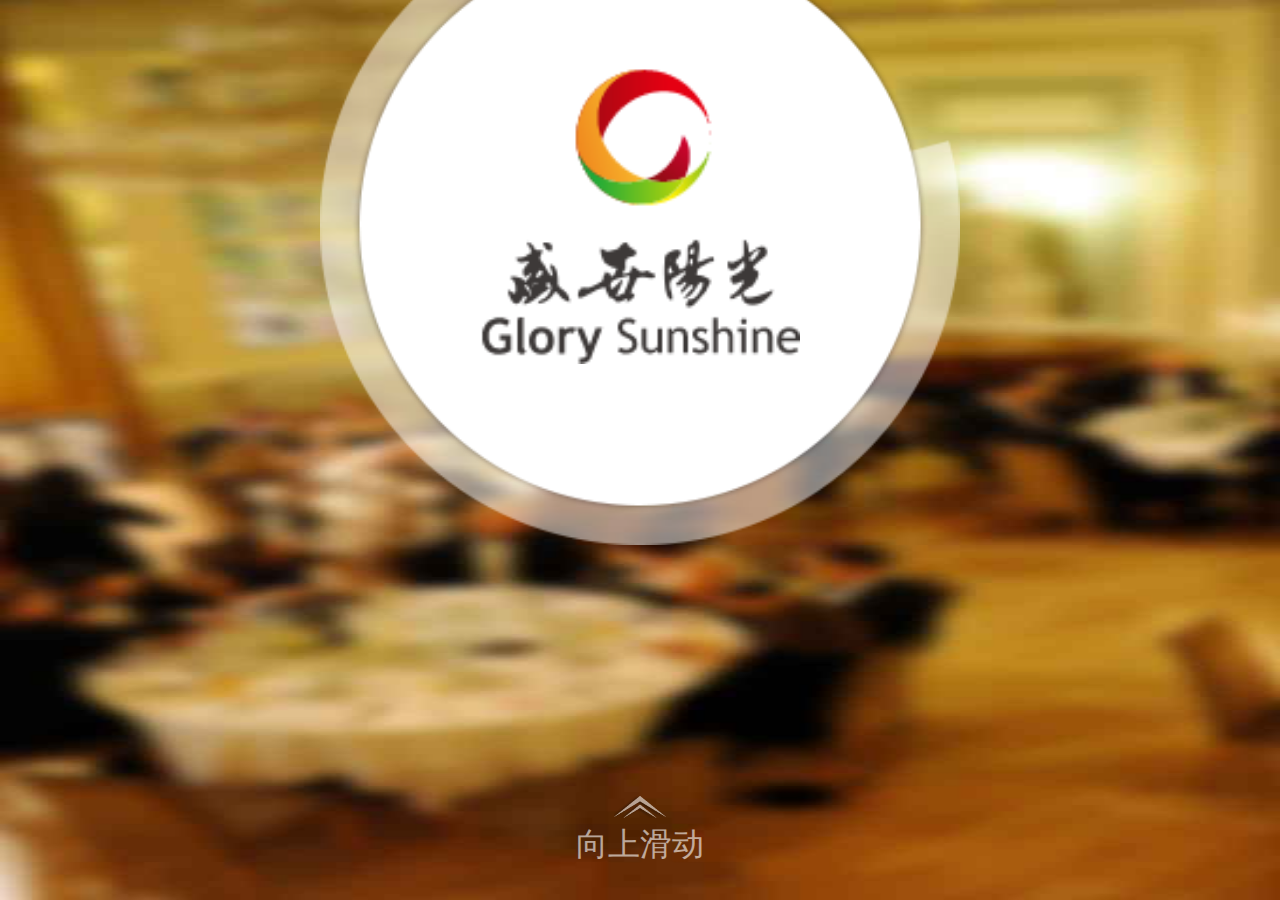
<file: index.html>
<!DOCTYPE html>
<html style="height:100%;">
	<head>
		<meta http-equiv="Content-Type" content="text/html; charset=utf-8">
		<meta http-equiv="X-UA-Compatible" content="IE=Edge"/>
		<meta name="viewport" content="minimal-ui, width=device-width, initial-scale=1,maximum-scale=1, user-scalable=no">
		<meta content="black"name="apple-mobile-web-app-status-bar-style"/>
		<title>请柬</title>

		<link rel="stylesheet" href="css/main.css" />
		<script type="text/javascript" src="js/jquery-2.1.0.min.js"></script>
		<script type="text/javascript" src="js/jquery.queryloader2.js"></script>
		<script type="text/javascript" src="js/jquery.touchwipe.1.1.1.js"></script>
		<script type="text/javascript" src="js/function.js"></script>
		<script>
			//android系统上为html添加class：devic-android
			var classNames = [];
			if (navigator.userAgent.match(/android/i)) classNames.push('device-android');
			var html = document.getElementsByTagName('html')[0];
			if (html.classList) html.classList.add.apply(html.classList, classNames);
			
			//加载动画
			jQuery.noConflict();
			(function($) {
				$(document).ready(function () {
				    $("body").queryLoader2({
				    	backgroundColor: '#FFFFFF',
				    	barColor: '#CC0000',
				    	barHeight: 3
				    });
				});
			})(jQuery);
		</script>
	</head>
	<body style="margin:0;padding:0;height:100%; overflow: hidden;">
		<div id="stage">
			<!--
			<div id="scene-5" class="responsive scene">
							<h1 class="label">鑱旂郴鏂瑰紡</h1>
						</div>-->
			
			
			<div id="scene-2" class="responsive scene">
				<h1 class="label">会议安排</h1>
				<table class="schedule">
					<tr>
						<td><h2> 第一幕 </h2>
						<p>
							09:00-09:30
							<br/>
							开幕介绍词
						</p></td>
						<td><h2> 第二幕 </h2>
						<p>
							2012年3月2日-2012年3月2日
							<br/>
							学术报告
						</p></td>
						<td><h2> 第三幕 </h2>
						<p>
							09:00-09:30
							<br/>
							午餐
						</p></td>
						<td><h2> 第四幕 </h2>
						<p>
							09:00-09:30
							<br/>
							学术讨论
						</p></td>
						<td><h2> 第五幕 </h2>
						<p>
							09:00-09:30
							<br/>
							有奖竞猜
						</p></td>
						<td><h2> 第六幕 </h2>
						<p>
							09:00-09:30
							<br/>
							看电影
						</p></td>
						<td><h2> 第七幕 </h2>
						<p>
							09:00-09:30
							<br/>
							吃夜宵
						</p></td>
						<td><h2> 第八幕 </h2>
						<p>
							09:00-09:30
							<br/>
							休息
						</p></td>
					</tr>
				</table>
				<div class="center sign-up">
					<button id="sign-up" class="btn-sign"></button>
				</div>
				<div class=""  style="position: absolute; bottom: 0px; width: 100%; height: 50%;">
					<table class="meeting-info" style="z-index: 100">
						<tbody>
							<tr>
								<td rowspan="3">
									<div class="meeting-calendar">
										<span>November</span>
										<strong>21</strong>
									</div>
								</td>
								<td>
									<div class="icon">
										<img src="images/icon_01.png" style="width: 18px;" />
									</div>
								</td>
								<td class="meeting-item"><p>2014年10月11日 12：00-15：00</p></td>
							</tr>
							<tr>
								<td>
									<div class="icon">
										<img src="images/icon_02.png"  style="width: 18px;" />
									</div>
								</td>
								<td class="meeting-item"><p>会议规模 200人</p></td>
							</tr>
							<tr>
								<td>
									<div class="icon">
										<img src="images/icon_03.png"  style="width: 18px;" />
									</div>
								</td>
								<td class="meeting-item"><p>中国广州 大学城</p></td>
							</tr>
						</tbody>
					</table>
					<div class="map" id="map" style="width: 100%; max-height: 10%;z-index: 100">
						<img src="images/map.jpg" alt="地图" style="width: 100%;" />
							<!--
							<script type="text/javascript" src="http://api.map.baidu.com/api?v=1.4"></script>
													<script type="text/javascript"> 
													var map = new BMap.Map("map"); 
													var point = new BMap.Point(116.404, 39.915); 
													map.centerAndZoom(point, 15); -->
							
					</script>
					</div>
				</div>
				<div class="adv">
					<div class="nav-bar">
						<img class="logo-2" src="images/logo_02.png" width="91" />
					</div>
					<div class="slider">
						<table class="adv-list">
							<tbody>
								<tr>
									<td>
										<div class="adv-item">
											<img src="images/adv_01.jpg" class="responsive-x adv-img"/>
											<h3>Fashion     Creativity     Aesthetics</h3>
											<h2>新派  创意  美感</h2>
										</div>
									</td>
									<td>
										<div class="adv-item">
											<img src="images/adv_01.jpg" class="responsive-x adv-img"/>
											<h3>Fashion     Creativity     Aesthetics</h3>
											<h2>新派  创意  美感</h2>
										</div>
									</td>
									<td>
										<div class="adv-item">
											<img src="images/adv_01.jpg" class="responsive-x adv-img"/>
											<h3>Fashion     Creativity     Aesthetics</h3>
											<h2>新派  创意  美感</h2>
										</div>
									</td>
								</tr>
							</tbody>
						</table>
						<div class="row">
							<div class="col-50 prev">
								<span>&lt;</span>
							</div>
							<div class="col-50 next active">
								<span>&gt;</span>
							</div>
						</div>
					</div>
				</div>
			</div>
			<div id="scene-3" class="responsive scene">
				<h1 class="label">嘉宾介绍</h1>
				<div class="row responsive view horview" id="guest-list1">
					<div class="col-50 left-col responsive-y">
						<ul class="ver-center">
							<li>
								<div class="avatar-box"><img src="images/avatar_01.jpg" width="80" class=" avatar" data-target="#guest-info-1"/><p>甄胡来</p></div>
							</li>
							<li>
								<div class="avatar-box"><img src="images/avatar_02.jpg"  width="80" class=" avatar"  data-target="#guest-info-2"/><p>甄银建</p></div>
							</li>
							<li>
								<div class="avatar-box"><img src="images/avatar_03.jpg"  width="80" class=" avatar"   data-target="#guest-info-3"/><p>夏建仁</p></div>
							</li>
							<li>
								<div class="avatar-box"><img src="images/avatar_03.jpg"  width="80" class=" avatar"   data-target="#guest-info-3"/><p>夏建仁</p></div>
							</li>
						</ul>
					</div>
					<div class="col-50 right-col responsive-y">
						<ul class="ver-center">
							<li>
								<div class="avatar-box"><img src="images/avatar_04.jpg"  width="80" class=" avatar"  data-target="#guest-info-4"/><p>谢挺疯</p></div>
							</li>
							<li>
								<div class="avatar-box"><img src="images/avatar_05.jpg"  width="80" class="avatar"   data-target="#guest-info-5"/><p>周舒畅</p></div>
							</li>
							<li>
								<div class="avatar-box"><img src="images/avatar_06.jpg"  width="80" class=" avatar"  data-target="#guest-info-6"/><p>柯闹残</p></div>
							</li>
						</ul>
					</div>
				</div>
				<div class="row responsive view horview" id="guest-list2">
					<div class="col-50 left-col responsive-y">
						<ul class="ver-center">
							<li>
								<div class="avatar-box"><img src="images/avatar_01.jpg" width="80" class=" avatar" data-target="#guest-info-1"/><p>甄胡来</p></div>
							</li>
							<li>
								<div class="avatar-box"><img src="images/avatar_03.jpg"  width="80" class=" avatar"   data-target="#guest-info-3"/><p>夏建仁</p></div>
							</li>
						</ul>
					</div>
					<div class="col-50 right-col responsive-y">
						<ul class="ver-center">
							<li>
								<div class="avatar-box"><img src="images/avatar_04.jpg"  width="80" class=" avatar"  data-target="#guest-info-4"/><p>谢挺疯</p></div>
							</li>
						</ul>
					</div>
				</div>
				<div class="guest-info-wrap responsive" style="position: absolute;">
					<div class="guest-info hide" id="guest-info-1">
						<i ><img src="images/icon_04.png" /></i>
						<div class="img-crop">
							<img src="images/photo_detail_01.jpg" width="265" style="max-width: 100%;"/>
						</div>
						<dl>
							<dt>甄胡来</dt>
							<dd>
								中国男高音歌唱家，声乐教育家。国家一级演员。研究生导师。中央音乐学院客座教授。多次获得各种“年度最受欢迎女歌手奖”和“最佳女歌手奖”，成为中国大陆最红的女歌手之一。
							</dd>
						</dl>
					</div>
					<div class="guest-info hide" id="guest-info-2">
						<i ><img src="images/icon_04.png" /></i>
						<div class="img-crop">
							<img src="images/photo_detail_01.jpg" width="265" style="max-width: 100%;"/>
						</div>
						<dl>
							<dt>甄银建</dt>
							<dd>
								中国男高音歌唱家，声乐教育家。国家一级演员。研究生导师。中央音乐学院客座教授。多次获得各种“年度最受欢迎女歌手奖”和“最佳女歌手奖”，成为中国大陆最红的女歌手之一。
							</dd>
						</dl>
					</div>
					<div class="guest-info hide" id="guest-info-3">
						<i ><img src="images/icon_04.png" /></i>
						<div class="img-crop">
							<img src="images/photo_detail_01.jpg" width="265" style="max-width: 100%;"/>
						</div>
						<dl>
							<dt>夏建仁</dt>
							<dd>
								中国男高音歌唱家，声乐教育家。国家一级演员。研究生导师。中央音乐学院客座教授。多次获得各种“年度最受欢迎女歌手奖”和“最佳女歌手奖”，成为中国大陆最红的女歌手之一。
							</dd>
						</dl>
					</div>
					<div class="guest-info hide" id="guest-info-4">
						<i ><img src="images/icon_04.png" /></i>
						<div class="img-crop">
							<img src="images/photo_detail_01.jpg" width="265" style="max-width: 100%;"/>
						</div>
						<dl>
							<dt>谢挺疯</dt>
							<dd>
								中国男高音歌唱家，声乐教育家。国家一级演员。研究生导师。中央音乐学院客座教授。多次获得各种“年度最受欢迎女歌手奖”和“最佳女歌手奖”，成为中国大陆最红的女歌手之一。
							</dd>
						</dl>
					</div>
					<div class="guest-info hide" id="guest-info-5">
						<i ><img src="images/icon_04.png" /></i>
						<div class="img-crop">
							<img src="images/photo_detail_01.jpg" width="265" style="max-width: 100%;"/>
						</div>
						<dl>
							<dt>周舒畅</dt>
							<dd>
								中国男高音歌唱家，声乐教育家。国家一级演员。研究生导师。中央音乐学院客座教授。多次获得各种“年度最受欢迎女歌手奖”和“最佳女歌手奖”，成为中国大陆最红的女歌手之一。
							</dd>
						</dl>
					</div>
					<div class="guest-info hide" id="guest-info-6">
						<i ><img src="images/icon_04.png" /></i>
						<div class="img-crop">
							<img src="images/photo_detail_01.jpg" width="265" style="max-width: 100%;"/>
						</div>
						<dl>
							<dt>柯闹残</dt>
							<dd>
								中国男高音歌唱家，声乐教育家。国家一级演员。研究生导师。中央音乐学院客座教授。多次获得各种“年度最受欢迎女歌手奖”和“最佳女歌手奖”，成为中国大陆最红的女歌手之一。
							</dd>
						</dl>
					</div>
				</div>
			</div>
			
			<div id="scene-1" class="responsive scene ">
				<img class="bg"  src="images/bg2.jpg">
				<h1 class="label">会议介绍</h1>
				<div class="center photo-intro">
					<img src="images/img_560.jpg"  alt="会议地点" style="width: 80%" />
				</div>
				<p class="text-intro">
					北京市盛世阳光文化传播有限责任公司于2000年创建,是一家以推动中国企业信息化为使命，专注于企业信息化建设应用和推广服务的专业性公司，协助企业搭建网络营销体系，为企业打造专业的、个性化的网络信息化平台。
				</p>
			</div>
			<div id="cover" class="responsive scene current">
				<img class="bg" src="images/bg1.jpg">
				<div class="logo responsive"></div>
				<div class="rotation-ring responsive"></div>
				<div class="touch-guide">
					<div class="arrow-top">
					</div>
					<p>向上滑动</p>
				</div>
			</div>
			<div class="dialog-modal"  id="sign-up-dialog">
				<div class="dialog">
					<div class="close" style="text-align: right;">
						<i><img src="images/icon_04.png" width="22"/></i>
					</div>
					<form>
						<div class="control-group">
							<label>姓名<span class="required">*</span></label>
							<input class="form-control" type="text" />
						</div>
						<div class="control-group">
							<label>邮箱<span class="required">*</span></label>
							<input class="form-control" type="text" />
						</div>
						<div class="control-group">
							<label>手机<span class="required">*</span></label>
							<input class="form-control" type="text" />
						</div>
						<div class="control-group">
							<button class="btn">确 定</button>
						</div>
					</form>
				</div>
			</div>
			<div class="arrow-down"></div>
			<div class="arrow-up"></div>
		</div>
	</body>
</html>
</file>
<file: css/main.css>
@import url(reset.min.css);
@import url(keyframes.css);


*, *:before, *:after {
	-webkit-box-sizing: border-box;
	-moz-box-sizing: border-box;
	box-sizing: border-box;
}

.device-android *{
	-webkit-backface-visibility: hidden;
	-moz-backface-visibility: hidden;
	-ms-backface-visibility: hidden;
	backface-visibility: hidden;
	-webkit-perspective: 1000;
	-moz-perspective: 1000;
	-ms-perspective: 1000;
	perspective: 1000;
}



body {
	font-family: Arial,Helvetica,sans-serif;
	font-size: 14px;
}

ul,ol,li {
	list-style: none;
}

.responsive-x {
	width: 100%;
}

.responsive-y {
	height: 100%;
}

.responsive {
	width: 100%;
	height: 100%;
}

.center {
	text-align: center;
}

.row:before, .row:after {
	display: table;
	content: " ";
	clear: both;
}

.col-50, .col-33 {
	position: relative;
	float: left;
	min-height: 1px;
}

.col-50 {
	width: 50%;
}

.col-33 {
	width: 33.3333333333333333333333333%;
}

.circle-img {
	border: 4px solid rgba(255,255,255, 0.5);
	border-radius: 50%;
}

[class^="icon-"] {
	width: 16px;
	height: 16px;
	display: inline-block;
	background: transparent no-repeat center center;
	background-size: 100%;
	content: " ";
}

.icon-email {
	background-image: url(../images/icon_06.png) ;
}

.icon-phone {
	background-image: url(../images/icon_05.png);
}

.icon-location {
	background-image: url(../images/icon_03.png);
}

#stage{
	width: 100%;
	height: 100%;
}

.scene {
	position: absolute;
	transition: all 1s;
	-webkit-transition: all 1s;
	-moz-transition: all 1s;
	opacity: 1;
	z-index: 1;
	overflow: hidden;
}

.scene.current {
	opacity: 1;
}

.label {
	background: url("../images/label_bg.png") no-repeat center top;
	background-size: 100%;
	width: 100px;
	height: 50px;
	text-align: center;
	position: absolute;
	top: 0;
	right: 10px;
	padding: 0;
	margin: 0;
	color: #925022;
	padding-top: 5px;
	font-size: 16px;
	z-index: 10;
	transform: translateY(-50px);
	-webkit-transform: translateY(-50px);
	transition: transform 0.5s 0.8s ease-in-out;
	-webkit-transition: -webkit-transform 0.5s 0.8s ease-in-out;
}

.scene.current .label {
	transform: translateY(0px);
	-webkit-transform: translateY(0px);
}

.arrow-down {
	position: fixed;
	top: 10px;
	width: 100%;
	height: 26px;
	background: url("../images/arrow_down.png") center center no-repeat;
	background-size: 32px 16px;
	animation: move-down 0.8s alternate  infinite;
	-webkit-animation: move-down 0.8s alternate  infinite;
	z-index: 1100;
	opacity: 0.6;
	display: none;
}

.arrow-up {
	position: fixed;
	bottom: 10px;
	width: 100%;
	height: 26px;
	background: url("../images/arrow_up.png") center center no-repeat;
	background-size: 32px 16px;
	animation: move-up 0.8s alternate  infinite;
	-webkit-animation: move-up 0.8s alternate  infinite;
	z-index: 1100;
	opacity: 0.6;
	display: none;
}

.dialog-modal {
	position:absolute;
	width: 100%;
	height: 100%;
	background-color: rgba(0,0,0,0.8);
	z-index: 1000;
	display: none;
}

.dialog {
	position: absolute; 
	left: 50%; 
	width: 80%; 
	margin-left: -40%; 
	top: 50%;
	margin-top: -50%;
	background-color: rgba(255,255,255, 0.8);
	border-radius: 20px;
	padding: 10px 20px 20px 20px;
	
}

.required {
	color: #FF0000;
}

.control-group {
	
}

.control-group label {
	width: 20%;
	float: left;
	padding: 10px 0 0 0;
}

.form-control {
	margin-bottom: 1em;
	display: block;
	width: 80%;
	height: 34px;
	padding: 6px 12px;
	font-size: 14px;
	line-height: 1.428571429;
	color: #555;
	vertical-align: middle;
	background-color: #fff;
	background-image: none;
	border: 1px solid #ccc;
	border-radius: 8px;
	-webkit-box-shadow: inset 0 1px 1px rgba(0,0,0,0.075);
	box-shadow: inset 0 1px 1px rgba(0,0,0,0.075);
	-webkit-transition: border-color ease-in-out .15s,box-shadow ease-in-out .15s;
	transition: border-color ease-in-out .15s,box-shadow ease-in-out .15s;
}

.btn {
	display: block;
	width: 100%;
	padding: 16px 0px;
	margin-bottom: 0;
	font-size: 14px;
	font-weight: normal;
	line-height: 2;
	text-align: center;
	white-space: nowrap;
	vertical-align: middle;
	cursor: pointer;
	border: 1px solid #AAAAAA;
	background-color: #ebebeb;
	border-radius: 8px;
	-webkit-user-select: none;
	user-select: none;
}

.dialog .close {
	text-align: right;
	position: relative;
	right: -10px;
	margin-bottom: 10px;
}

.bg {
	position: fixed;
	top: 0;
	left: 0;
	width: 100%;
	height: 100%;
	z-index: -1;
	display: none;
}

/**================ 请柬封面 ==================**/

#cover {
	background: url(../images/bg1.jpg) no-repeat center top;
	background-size: 100% 100%;
	position: absolute;
}

#cover .rotation-ring {
	position: absolute;
	top: -25%;
	z-index: 1;
	background: url("../images/ring.png") no-repeat center center;
	background-size: 50% auto;
	animation: rotation 2s;
	-webkit-animation: rotation 2s;
	animation-timing-function: linear;
	-webkit-animation-timing-function: linear;
	animation-iteration-count: infinite;
	-webkit-animation-iteration-count: infinite;
}

#cover .logo{
	position: absolute;
	top: -27%;
	z-index: 2;
	background: transparent url("../images/logo.png") no-repeat center center;
	background-size: 25% auto;
}

#cover .touch-guide {
	position: absolute;
	left: 50%;
	bottom: 40px;
	margin-left: -100px;
	width: 200px;
	height: 150px;
	overflow: visible;
}

#cover .touch-guide .arrow-top {
	position: absolute;
	bottom: 40px;
	width: 100%;
	height: 26px;
	background: url("../images/arrow_up.png") center center no-repeat;
	background-size: 52px 22px;
	animation: move-up 0.8s alternate  infinite;
	-webkit-animation: move-up 0.8s alternate  infinite;
	opacity: 0.6;
}

#cover .touch-guide p {
	width: 100%;
	bottom: 0px;
	position: absolute;
	color: #fff;
	text-align: center;
	font-size: 32px;
	opacity: 0.6;
}

#cover .touch-guide .touch-area {
	position: absolute;
	width: 100%;
	height: 100%;
	bottom: -70px;
	background: transparent url("../images/touch_area.png") no-repeat center center;
	background-size: 30%;
	animation: zoom-in-and-out 1s  infinite;
	-webkit-animation: zoom-in-and-out 1s  infinite;
}

#cover .touch-guide .touch-hand {
	position: absolute;
	width: 100%;
	height: 100%;
	bottom: -90px;
	left: 5px;
	background: transparent url("../images/hand.png") no-repeat center center;
	background-size: 30%;
}

/**================ 场景1  ==================**/
#scene-1 {
	background: url(../images/bg2.jpg) no-repeat center top;
	background-size: 100% 100%;
}

#scene-1 .photo-intro{
 	text-align: center;
 	margin-top: 20%;
}

#scene-1 .photo-intro  {
	opacity: 0;
 	transition:  opacity 2.5s;
	-webkit-transition:  opacity 2.5s;
	width: 100%;
}

#scene-1.current .photo-intro {
	opacity: 1;
}

#scene-1 p.text-intro {
	font-family: Tahoma,Geneva,sans-serif;
	color: #AAA;
	background-color: rgba(0,0,0, 0.5);
	padding: 0.5em;
	position: fixed;
	bottom: 0;
	
	transform: translateY(1150px);
	-webkit-transform: translateY(1150px);
	-moz-transform: translateY(1150px);
	
	transition:  transform 1s;
	-webkit-transition:  -webkit-transform 1s;
}

#scene-1.current p.text-intro {
	transform: translateY(0px);
	-webkit-transform: translateY(0px);
}
/**================ 场景2  ==================**/
#scene-2 {
	background: url(../images/bg4.jpg) no-repeat center top;
	background-size: 100% 100%;
}

#scene-2 .schedule {
	transition:  transform 0.5s;
	-webkit-transition:  -webkit-transform 0.5s;
}

#scene-2 .schedule td {
}

#scene-2 .schedule td h2, #scene-2 .schedule td p{
	width: 100px;
	box-sizing: border-box;
	margin: 20px 10px 10px;
	text-align: center;
	color: rgba(255, 255, 255, 1);
}

#scene-2 .schedule td p{
	font-family: 'Trebuchet MS',Arial,Helvetica,sans-serif;
	color: rgba(255, 255, 255, 1);
}

#scene-2 .schedule td h2 {
	height: 30px;
	line-height: 30px;
	background-color: rgba(0,0,0,0.7);
	border: 1px solid rgba(0,0,0,0.7);
	border-radius: 12px 12px 0 0;
	margin-bottom: 0;
}

#scene-2 .schedule td p {
	height: 70px;
	line-height: 30px;
	background-color: rgba(255,255,255,0.3);
	border: 1px solid rgba(255,255,255,0.3);
	border-radius:  0 0 12px 12px;
	margin-top: 0;
	white-space: nowrap;
	overflow: hidden;
}

#scene-2 table.meeting-info {
	width: 100%;
	transform: translateY(1150px);
	-webkit-transform: translateY(1150px);
	transition:  transform 1s;
	-webkit-transition:  -webkit-transform 1s;
}

#scene-2.current table.meeting-info {
	transform: translateY(0);
	-webkit-transform: translateY(0);
}

#scene-2 table.meeting-info td {
	border-bottom: 1px solid rgba(58,27,23, 0.5);
	color: #333333;
	word-break: keep-all;
	white-space:nowrap;
	vertical-align: middle;
}

#scene-2 .meeting-info .meeting-calendar{
	background-color: rgba(218,3,19, 0.8);
	width: 90px;
	height: 92px;
	color: #FFF;
	text-align: center;
	padding-left: 0;
}

#scene-2 .meeting-info td.meeting-item {
	width: 100%;
	background-color: rgba(236,230,229, 0.8);
}

#scene-2 .meeting-info .meeting-calendar span, #scene-2 .meeting-info .meeting-calendar strong {
	display: block;
}

#scene-2 .meeting-info .meeting-calendar span{
	font-size: 1em;
	padding-top: 5px;
}

#scene-2 .meeting-info .meeting-calendar strong{
	padding-top: 10px;
	font-size: 3em;
	font-weight: bold;
}

#scene-2 .meeting-info .icon {
	width: 30px;
	height: 30px;
	line-height: 28px;
	background-color: rgba(198,198,198, 0.8);
	text-align: center;
	vertical-align: middle;
	padding-left: 0;
	padding: 0 5px;
}

#scene-2 .meeting-info .icon img {
	vertical-align: middle;
}

#scene-2 .meeting-info p {
	padding-left: 1em;
	font-family: 'Trebuchet MS',Arial,Helvetica,sans-serif;
}

/**================ 场景3  ==================**/
#scene-3 {
	background: url(../images/bg3.jpg) no-repeat center top;
	background-size: 100% 100%;
}

#scene-3 .horview {
	transition: transform 1s;
	-webkit-transition: -webkit-transform 1s;
}

#scene-3 ul, #scene-3 li {
	list-style: none;
}

#scene-3 ul{
	position: relative;
	margin-top: 10px;
	height: 100%;
	padding: 10% 0;
}

#scene-3 li {
	padding-top: 15px;
	height: 23%;
	width: 100%;
	position: absolute;
	overflow: hidden;
}

#scene-3 .avatar-box {
	position: relative;
	height: 100%;
	transform: scale(1);
	-webkit-transform: scale(1);
	transition: transform 0.5s;
	-webkit-transition: -webkit-transform 0.5s;
}

#scene-3 .avatar-box p {
	font-family: Tahoma,Geneva,sans-serif;
	font-size: 1em;
	text-align: right;
	padding: 3px 5px 5px 0 ;
	position: absolute;
	bottom: 0;
	width: 70%;
	background-color: rgba(254, 163, 171, 0.75)
}

#scene-3 .right-col .avatar-box p {
	padding: 3px 0 3px 5px;
	right: 0;
	text-align: left;
}

#scene-3 li:nth-of-type(1) .avatar-box p {
	background-color: rgba(254, 163, 171, 0.75)
}

#scene-3 li:nth-of-type(2) .avatar-box p {
	background-color: rgba(181, 215, 133, 0.75)
}

#scene-3 li:nth-of-type(3) .avatar-box p {
	background-color: rgba(181, 215, 133, 0.75)
}

#scene-3 .avatar-box.active {
	transform: scale(1.5);
	-webkit-transform: scale(1.5);
}

#scene-3  li img.avatar{
	position:absolute;
	width: 60%;
	left: 50%;
	margin-left: -30%;
	transition: transform 1.5s , border-width 0.5s;
	-webkit-transition: -webkit-transform 1.5s , border-width 0.5s;
}

#scene-3 .left-col li img.avatar {
	margin-left: -15%;
}

#scene-3 .right-col li img.avatar {
	margin-left: -45%;
}

#scene-3.current  li img.avatar{
	transform:  translateX(0px) rotateZ(0deg) !important;
	-webkit-transform:  translateX(0px) rotateZ(0deg) !important;
}


#scene-3 li p {
	color: #FFF;
	margin-top: 5px;
}

#scene-3  li p{
	opacity: 0;
	transition: transform 1.5s , opacity 1.5s;
	-webkit-transition: -webkit-transform 1.5s, opacity 1.5s;
}

#scene-3.current  li p{
	opacity: 1 !important ;
	transform:  translateX(0px) !important ;
	-webkit-transform:  translateX(0px) !important;
}

#scene-3 .left-col li img.avatar{
	transform:  translateX(-320px) rotateZ(0deg);
	-webkit-transform:  translateX(-320px) rotateZ(0deg);
}

#scene-3 .left-col li:nth-of-type(2) img.avatar{
	transform:  translateX(-640px) rotateZ(0deg);
	-webkit-transform:  translateX(-640px) rotateZ(0deg);
}

#scene-3 .left-col li:nth-of-type(3) img.avatar{
	transform:  translateX(-960px) rotateZ(0deg);
	-webkit-transform:  translateX(-960px) rotateZ(0deg);
}

#scene-3 .left-col li p{
	opacity: 0;
	transform:  translateX(-320px);
	-webkit-transform:  translateX(-320px);
}

#scene-3 .left-col li:nth-of-type(2) p{
	opacity: 0;
	transform:  translateX(-640px);
	-webkit-transform:  translateX(-640px);
}

#scene-3 .left-col li:nth-of-type(3) p{
	opacity: 0;
	transform:  translateX(-960px);
	-webkit-transform:  translateX(-960px);
}

#scene-3 .right-col li img.avatar{
	transform:  translateX(320px) ;
	-webkit-transform:  translateX(320px) ;
}

#scene-3 .right-col li:nth-of-type(2) img.avatar{
	transform:  translateX(640px) ;
	-webkit-transform:  translateX(640px) ;
}

#scene-3 .right-col li:nth-of-type(3) img.avatar{
	transform:  translateX(1080px) ;
	-webkit-transform:  translateX(1080px) ;
}

#scene-3 .right-col li p{
	opacity: 0;
	transform:  translateX(320px);
	-webkit-transform:  translateX(320px);
}

#scene-3 .right-col li:nth-of-type(2) p{
	opacity: 0;
	transform:  translateX(640px);
	-webkit-transform:  translateX(640px);
}

#scene-3 .right-col li:nth-of-type(3) p{
	opacity: 0;
	transform:  translateX(960px);
	-webkit-transform:  translateX(960px);
}

#scene-3 .guest-info {
	position: fixed; 
	top: 10%; 
	width: 90%; 
	left: 5%;
	z-index: 20;
	background-color: rgba(0,0,0,0.9);
	border-radius: 0 0 20px 20px;
	transition: transform 1s , opacity 1s  ;
	-webkit-transition: -webkit-transform 1s  , opacity 1s  ;
}

#scene-3 .guest-info i{
	line-height: 22px; 
	font-size: 24px; 
	font-weight: 800; 
	color: #666; position: 
	absolute; 
	width: 22px; 
	height: 22px; 
	border: 1px solid #FFF; 
	background-color: #FFF; 
	border-radius: 11px; 
	left: -11px; 
	top: -11px;
	font-style: normal;
}

#scene-3 .img-crop {
	height: 180px;
	overflow-y: hidden;
}

#scene-3 .guest-info img {
	width: 100%;
}

#scene-3 .guest-info dl {
	color: #FFF;
	text-align: left;
	width: 100%;
	padding: 8px;
}

#scene-3 .guest-info dl dt {
	font-size: 1.2em;
	font-weight: bold;
	text-align: left;
}

#scene-3 .guest-info dl dd {
	line-height: 1.2em;
}

#scene-3 .guest-info.hide {
	transform: scale(0);
	-webkit-transform: scale(0);
}

#scene-3 .guest-info.show {
	transform: scale(1);
	-webkit-transform: scale(1);
}

/**================ 场景4  ==================**/
#scene-4 {
	background: url(../images/bg4.jpg) no-repeat center top;
	background-size: 100% 100%;
}

#scene-4 .sponsors-list {
	margin-top: 30px;
}

#scene-4 .sponsors-list .col-33:nth-of-type(3n + 1) img{
	transform: translateX(540px);
	-webkit-transform: translateX(540px);
	transition: transform 1.2s;
	-webkit-transition: -webkit-transform 1.2s;
}

#scene-4 .sponsors-list .col-33:nth-of-type(3n + 2) img{
	transform: translateX(840px);
	-webkit-transform: translateX(840px);
	transition: transform 1.2s;
	-webkit-transition: -webkit-transform 1.2s;
}

#scene-4 .sponsors-list .col-33:nth-of-type(3n + 3) img{
	transform: translateX(1140px);
	-webkit-transform: translateX(1140px);
	transition: transform 1.2s;
	-webkit-transition: -webkit-transform 1.2s;
}


#scene-4.current .sponsors-list img{
	transform: translateX(0px) !important;
	-webkit-transform: translateX(0px) !important;
}

#scene-4 .col-33 {
	padding: 5px 10px;
}

#scene-4 .contact {
	top: 10%;
	margin: 0 13px 0 10px;
}

#scene-4 .contact li {
	height: 33.333%;
	background-color: rgba(240,240,240,0.8);
	margin-bottom: 1px;
}

#scene-4 .contact li strong {
	display: inline-block;
	text-align: center;
	width: 30px;
	height: 100%;
	float: left;
	padding-top: 2px;
	margin-left: 8px;
}

#scene-4 .contact li span{
	display: block;
	height: 100%;
	margin-left: 30px;
	padding-left: 1em;
	background-color: rgba(240,240,240,1);
	font-size: 100%;
}

#scene-4 .btn {
	
}

#scene-4 .sign-up,
#scene-2 .sign-up {
	text-align: center;
	margin-top: 1%;
}

@media only screen and (min-device-height: 640px){ 
    #scene-4 .sign-up,
#scene-2 .sign-up {
	text-align: center;
	margin-top: 5%;
}
}

#scene-4 .btn-sign,
#scene-2 .btn-sign {
	width: 72px;
	height: 72px;
	border-radius: 36px;
	border: 4px solid rgba(255,255,255, 0.5);
	background-color: #F2E7C1;
	background-clip:content-box;
	background: url(../images/btn_01.png) no-repeat center center;
	background-size: 64px;
}



#scene-4 .adv,
#scene-2 .adv  {
	position:absolute;
	border-radius: 18px 18px 0 0;
	height: 100%;
	width: 90%;
	left: 50%;
	top: 100%;
	margin-left: -45%;
	background-color: rgba(255,255,255, 1);
	transform: translateY(-40px);
	-webkit-transform: translateY(-40px);
	transition: transform 1s;
	-webkit-transition: -webkit-transform 1s;
	overflow: hidden;
	z-index: 10;
}

#scene-4 .adv .nav-bar,
#scene-2 .adv .nav-bar {
	height: 40px;
	text-align: center;
	line-height: 40px;
	background: url(../images/icon_07.png) no-repeat 20px center;
	background-size: 20px;
}

#scene-4 .adv .nav-bar .logo-2,
#scene-2 .adv .nav-bar .logo-2 {
	vertical-align: middle;
}

#scene-4 .adv .adv-list,
#scene-2 .adv .adv-list {
	transition: transform 0.5s;
	-webkit-transition: -webkit-transform 0.5s;
}

#scene-4 .adv .adv-item,
#scene-2 .adv .adv-item {
	padding: 10px;
}

#scene-4 .adv h2,
#scene-2 .adv h2{
	font-size: 1.5em;
	text-align: center;
	color: rgba(102,82,121,1);
	margin-top: 0.5em;
}

#scene-4 .adv h3,
#scene-2 .adv h3{
	font-size: 1em;
	text-align: center;
	color: rgba(102,102,102,1);
}

#scene-4 .adv .prev, 
#scene-4 .adv .next,
#scene-2 .adv .prev, 
#scene-2 .adv .next {
	font-size: 1.5em;
	color: rgba(189,189,189,1);
}

#scene-4 .adv .prev.active, 
#scene-4 .adv .next.active,
#scene-2 .adv .prev.active, 
#scene-2 .adv .next.active {
	color: rgba(220,18,33,1);
}


#scene-4 .adv .prev,
#scene-2 .adv .prev{
	text-align: left;
	padding-left: 2em;
}

#scene-4 .adv .next,
#scene-2 .adv .prev{
	text-align: right;
	padding-right: 2em;
}
/**================ 场景5  ==================**/
#scene-5 {
	background: url(../images/bg4.jpg) no-repeat center top;
	background-size: 100% 100%;
}

/*=============== 加载动画 ===============*/
#qLoverlay {
	background: url(../images/loading.gif) center center no-repeat ;
}
</file>
